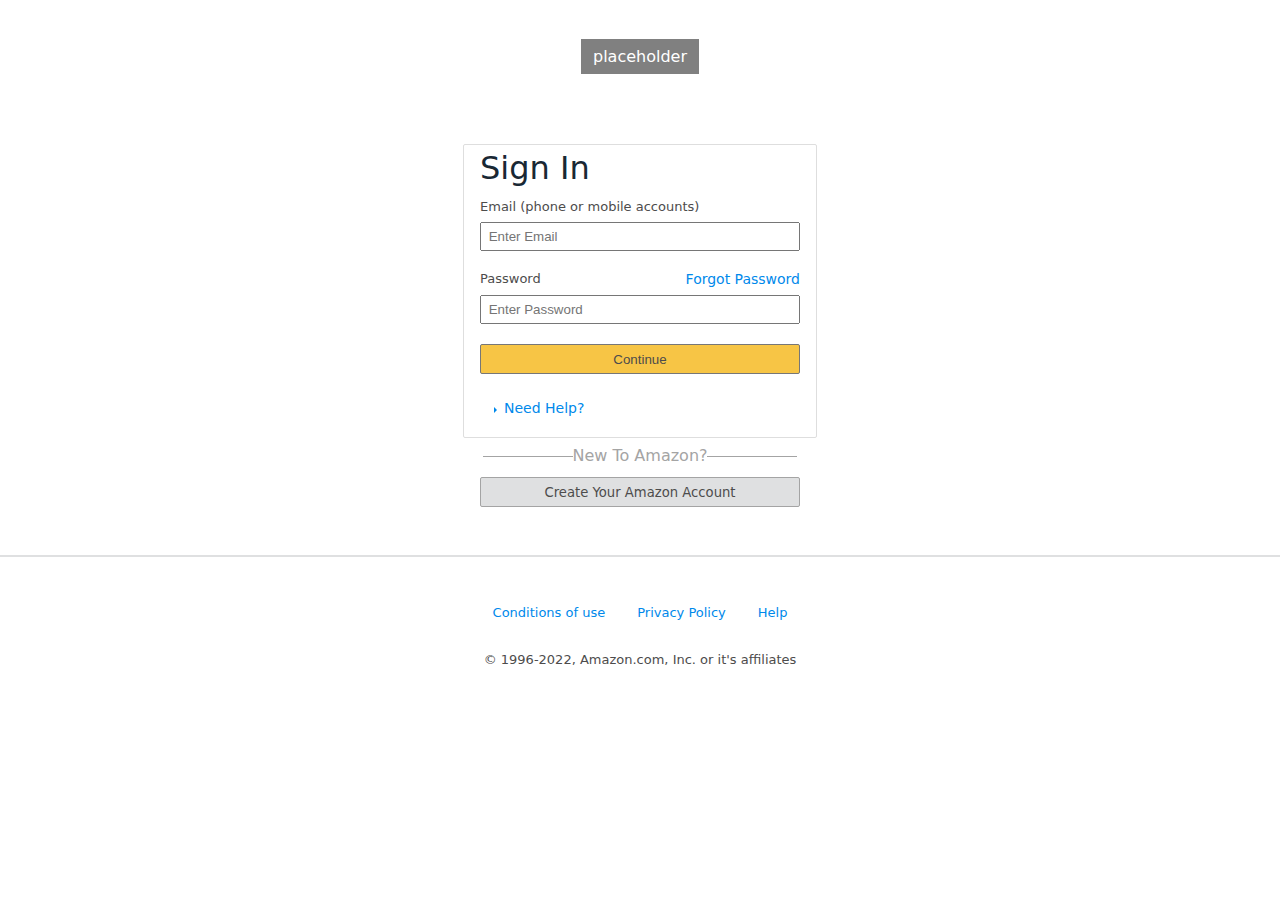
<file: index.html>
<!DOCTYPE html>
<html lang="en">
    <head>
        <meta charset="UTF-8" />
        <meta http-equiv="X-UA-Compatible" content="IE=edge" />
        <meta name="viewport" content="width=device-width, initial-scale=1.0" />
        <title>Amazon Login</title>
        <link rel="stylesheet" href="style.css" />
    </head>
    <body>
        <header>
            <div>placeholder</div>
        </header>
        <main>
            <section class="login">
                <div class="login__wrapper">
                    <h1>Sign In</h1>
                    <form>
                        <label for="email"
                            >Email (phone or mobile accounts)</label
                        >
                        <input
                            type="email"
                            id="email"
                            placeholder="Enter Email"
                            required />
                        <label for="password"
                            >Password
                            <span
                                ><a href="./forgot.html"
                                    >Forgot Password</a
                                ></span
                            ></label
                        >
                        <input
                            type="password"
                            placeholder="Enter Password"
                            required />
                        <button type="submit">Continue</button>
                    </form>
                    <a class="help" href="help.html">Need Help?</a>
                </div>
                <p>New To Amazon?</p>
                <a class="create" href="create.html"
                    >Create Your Amazon Account</a
                >
            </section>
        </main>
        <footer>
            <ul>
                <li><a href="conditions.html">Conditions of use</a></li>
                <li><a href="privacy.html">Privacy Policy</a></li>
                <li><a href="help.html">Help</a></li>
            </ul>
            <p>&copy; 1996-2022, Amazon.com, Inc. or it's affiliates</p>
        </footer>
    </body>
</html>
</file>
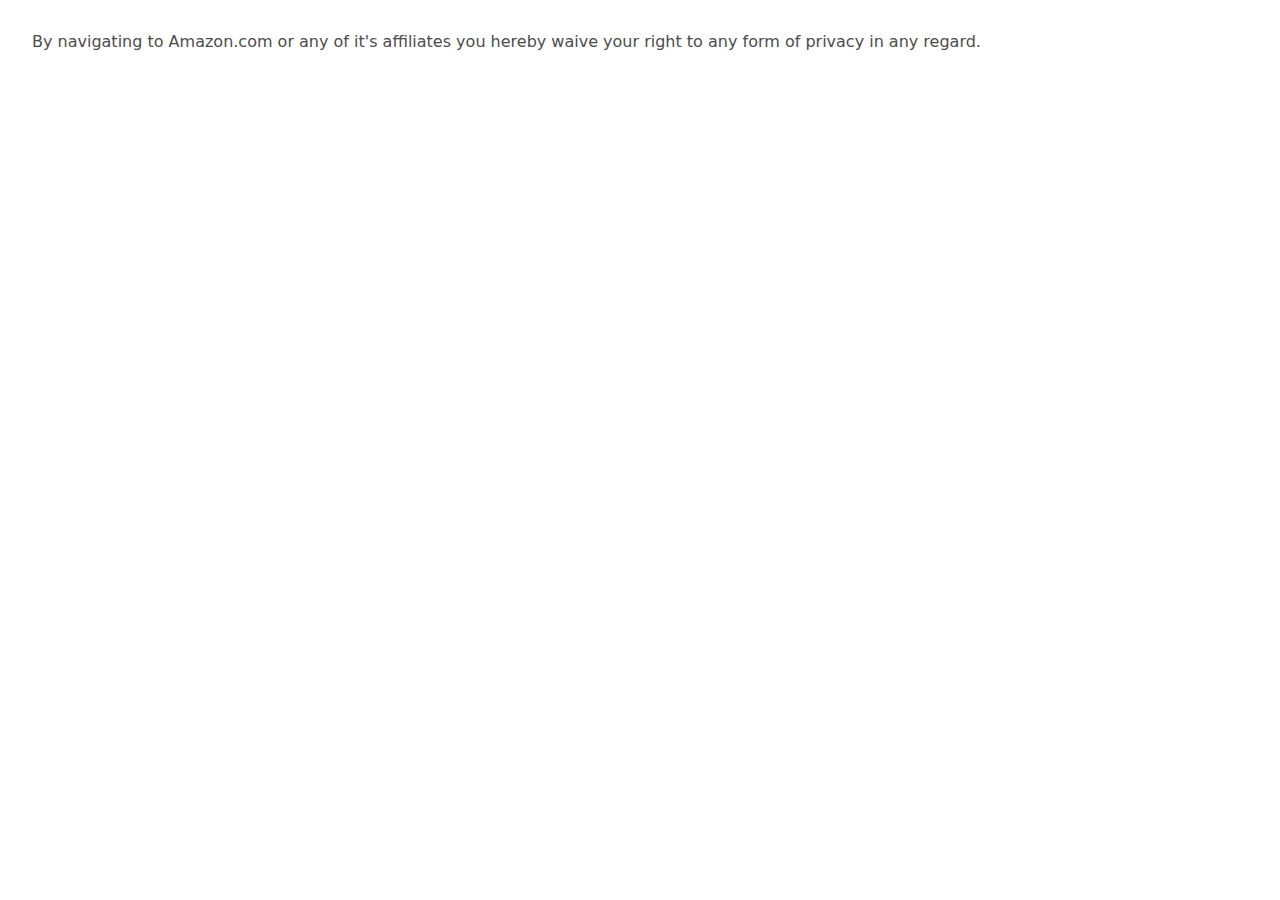
<file: conditions.html>
<!DOCTYPE html>
<html lang="en">
    <head>
        <meta charset="UTF-8" />
        <meta http-equiv="X-UA-Compatible" content="IE=edge" />
        <meta name="viewport" content="width=device-width, initial-scale=1.0" />
        <title>Conditions</title>
        <link rel="stylesheet" href="style.css" />
    </head>
    <body>
        <p class="joke">
            By navigating to Amazon.com or any of it's affiliates you hereby
            waive your right to any form of privacy in any regard.
        </p>
    </body>
</html>
</file>
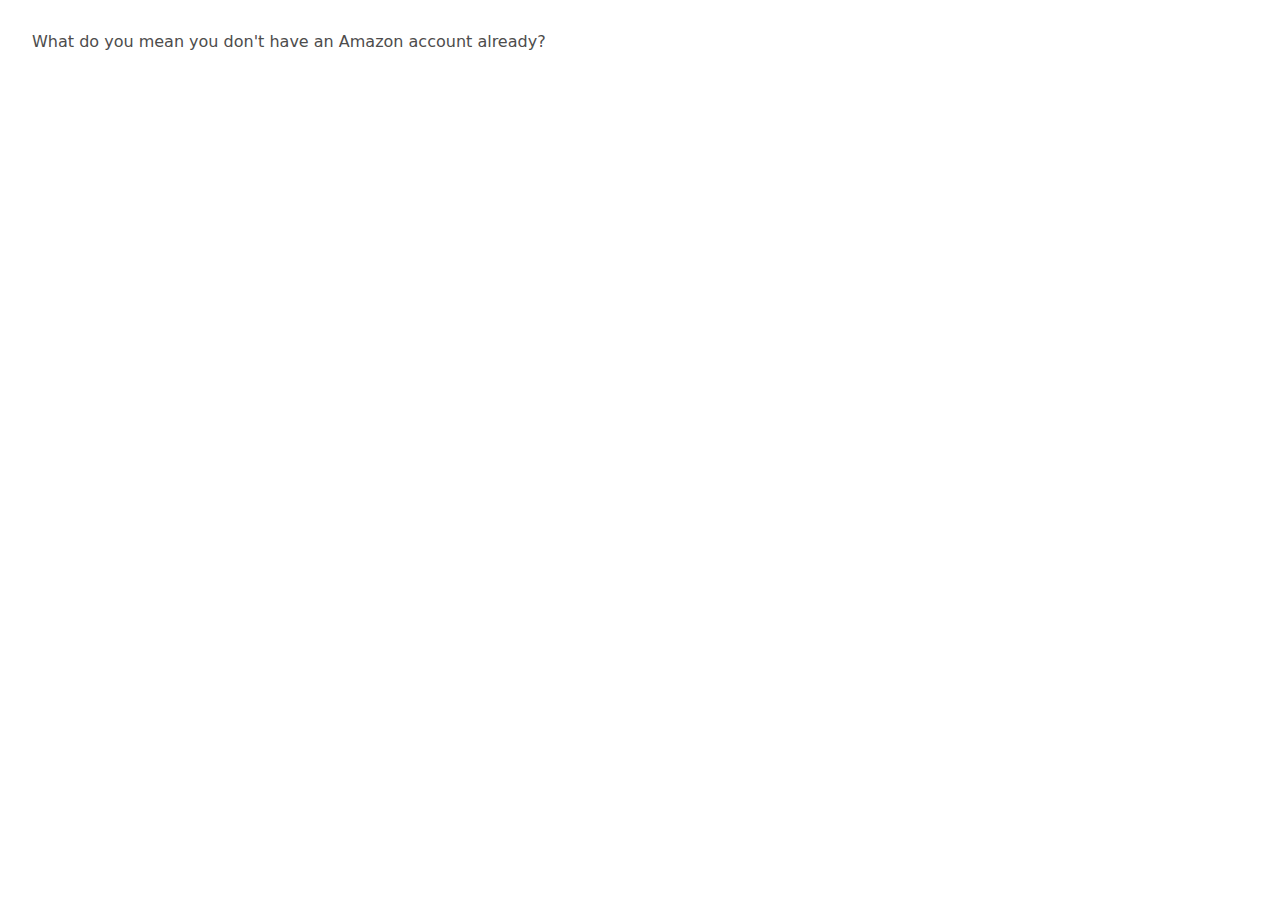
<file: create.html>
<!DOCTYPE html>
<html lang="en">
    <head>
        <meta charset="UTF-8" />
        <meta http-equiv="X-UA-Compatible" content="IE=edge" />
        <meta name="viewport" content="width=device-width, initial-scale=1.0" />
        <title>Create Account</title>
        <link rel="stylesheet" href="style.css" />
    </head>
    <body>
        <p class="joke">
            What do you mean you don't have an Amazon account already?
        </p>
    </body>
</html>
</file>
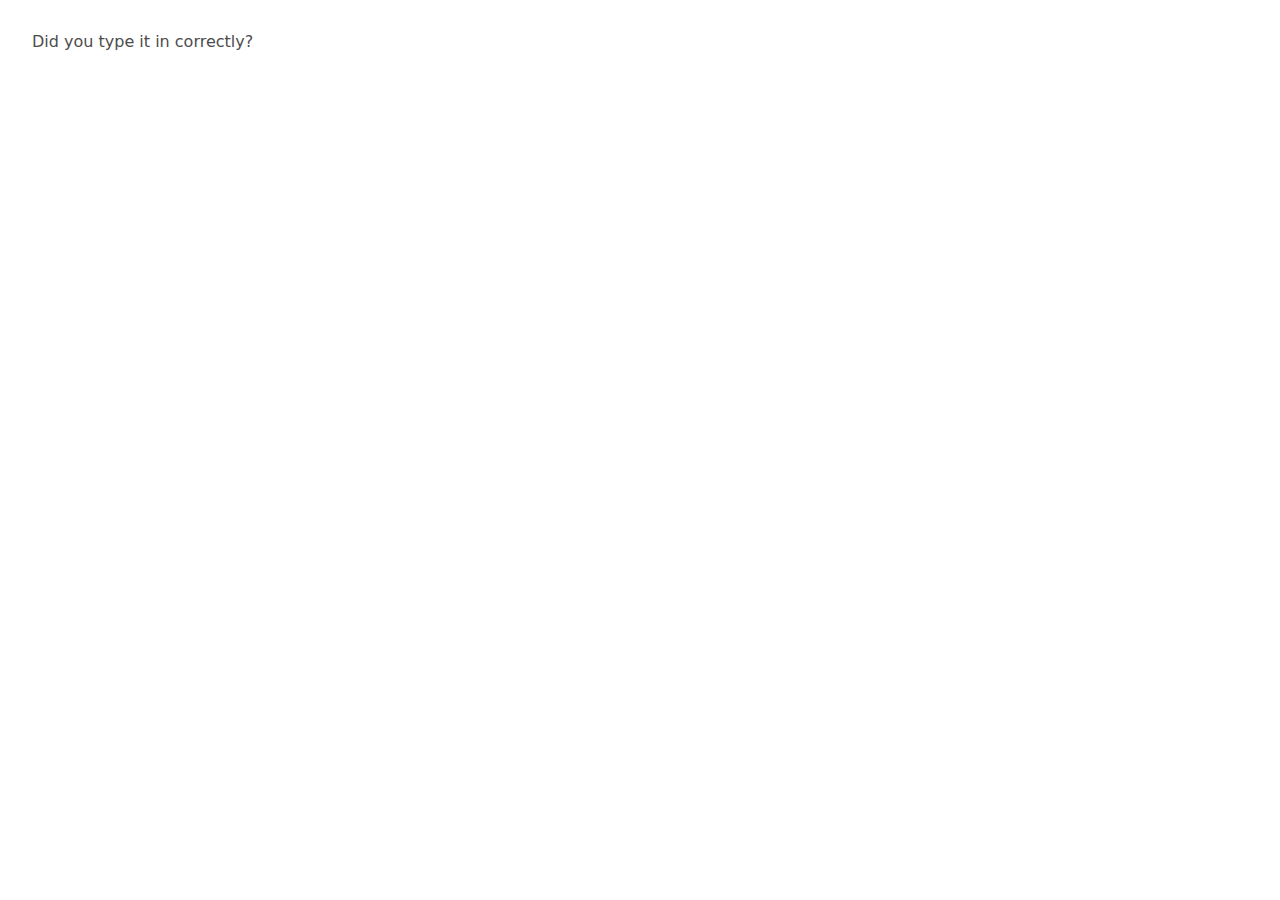
<file: forgot.html>
<!DOCTYPE html>
<html lang="en">
    <head>
        <meta charset="UTF-8" />
        <meta http-equiv="X-UA-Compatible" content="IE=edge" />
        <meta name="viewport" content="width=device-width, initial-scale=1.0" />
        <title>Forgot Password</title>
        <link rel="stylesheet" href="style.css" />
    </head>
    <body>
        <p class="joke">Did you type it in correctly?</p>
    </body>
</html>
</file>
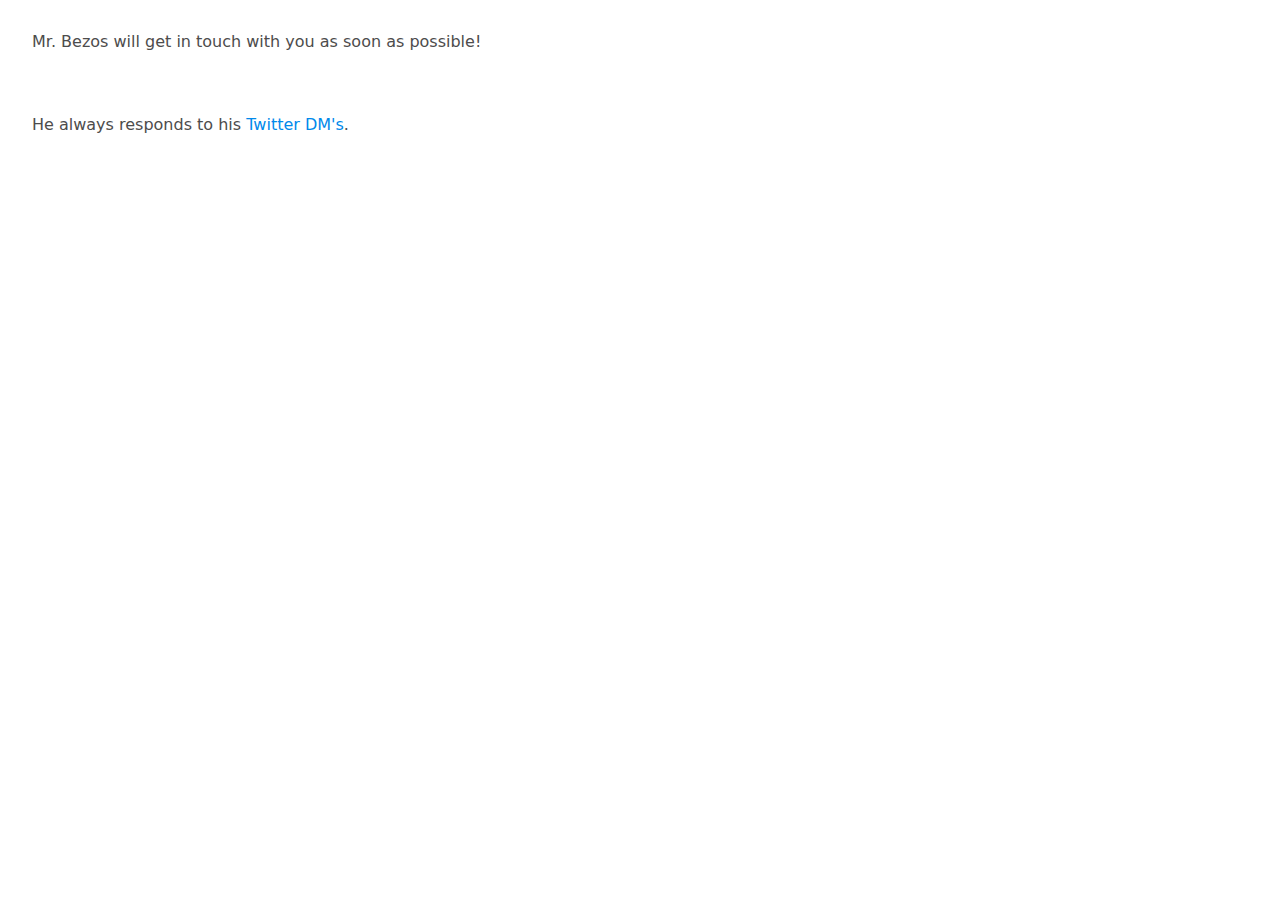
<file: help.html>
<!DOCTYPE html>
<html lang="en">
    <head>
        <meta charset="UTF-8" />
        <meta http-equiv="X-UA-Compatible" content="IE=edge" />
        <meta name="viewport" content="width=device-width, initial-scale=1.0" />
        <title>Help</title>
        <link rel="stylesheet" href="style.css" />
    </head>
    <body>
        <p class="joke">
            Mr. Bezos will get in touch with you as soon as possible!
        </p>
        <p class="joke">
            He always responds to his
            <a href="https://twitter.com/jeffbezos" target="_blank"
                >Twitter DM's</a
            >.
        </p>
    </body>
</html>
</file>
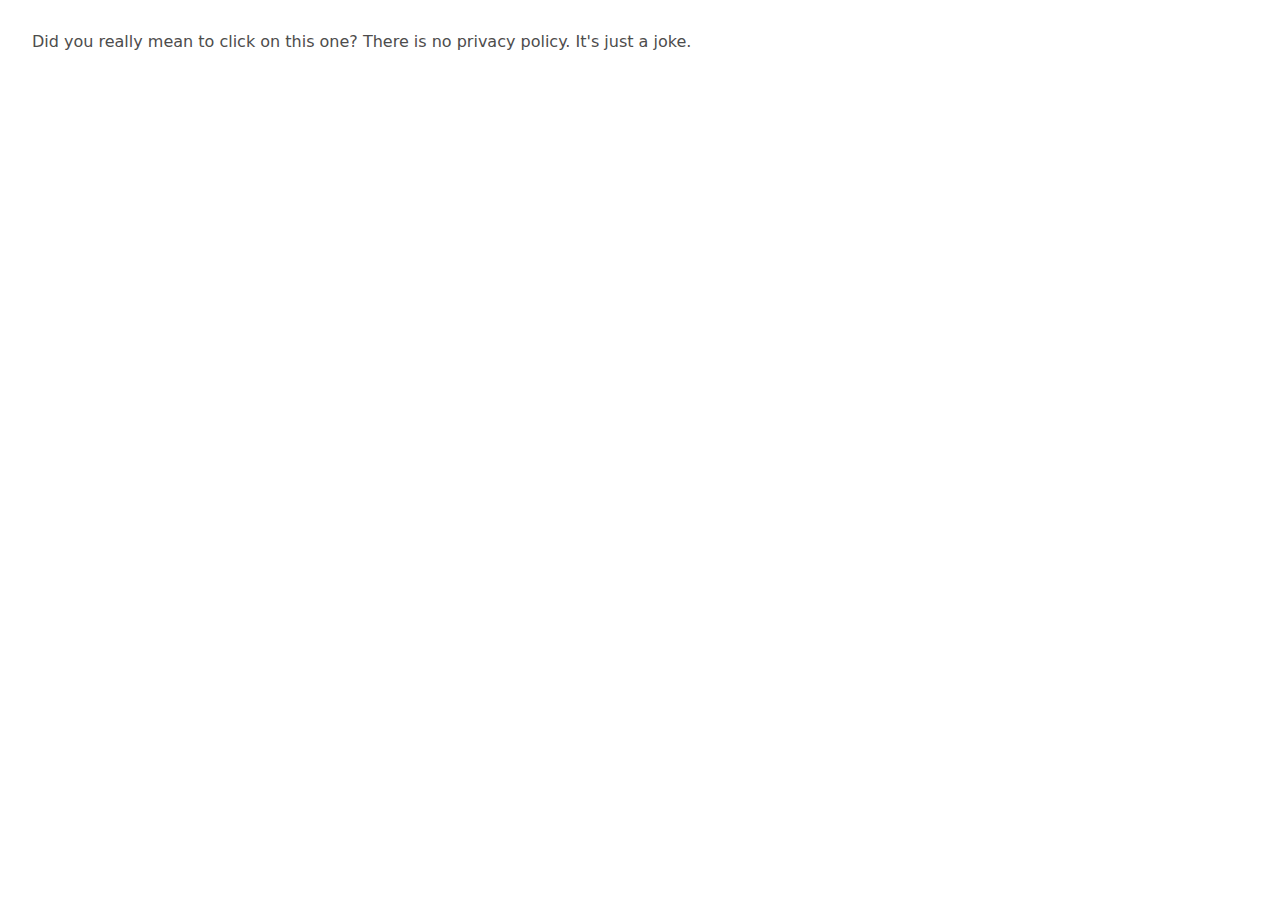
<file: privacy.html>
<!DOCTYPE html>
<html lang="en">
    <head>
        <meta charset="UTF-8" />
        <meta http-equiv="X-UA-Compatible" content="IE=edge" />
        <meta name="viewport" content="width=device-width, initial-scale=1.0" />
        <title>Privacy</title>
        <link rel="stylesheet" href="style.css" />
    </head>
    <body>
        <p class="joke">
            Did you really mean to click on this one? There is no privacy
            policy. It's just a joke.
        </p>
    </body>
</html>
</file>
<file: style.css>
:root {
    --clr-border: hsl(0, 0%, 87%);
    --clr-link: hsl(205, 100%, 46%);
    --clr-create: hsl(210, 3%, 88%);
    --clr-create-hover: hsl(210, 3%, 82%);
    --clr-heading: hsl(207, 35%, 15%);
    --clr-body: hsl(0, 1%, 30%);
    --clr-btn: hsl(43, 92%, 62%);
    --clr-btn-hover: hsl(43, 92%, 50%);
    --border-radius: 2px;
}

*,
*::after,
*::before {
    box-sizing: border-box;
    margin: 0;
    padding: 0;
}

body {
    font-family: system-ui, -apple-system, BlinkMacSystemFont, 'Segoe UI',
        Roboto, Oxygen, Ubuntu, Cantarell, 'Open Sans', 'Helvetica Neue',
        sans-serif;
    color: var(--clr-body);
    min-height: 100vh;
    color: var(--clr-body);
    display: flex;
    flex-direction: column;
}

header {
    display: flex;
    justify-content: center;
    align-items: center;
    height: 7rem;
    margin-block-end: 2rem;
}

header div {
    background: gray;
    padding: 0.5em 0.75em;
    color: white;
}

.login {
    margin-inline: auto;
    display: flex;
    flex-direction: column;
    justify-content: center;
    align-items: center;
}

.login__wrapper {
    border: 1px solid var(--clr-border);
    border-radius: var(--border-radius);
    padding: 0.25em 1em 1.25em 1em;
}

h1 {
    font-weight: 400;
    margin-block-end: 0.375em;
    color: var(--clr-heading);
}

form {
    width: 20em;
    display: flex;
    flex-flow: column nowrap;
}

label {
    font-size: 0.8125rem;
    margin-block-end: 0.625em;
}

span {
    font-size: 0.875rem;
}

label:last-of-type {
    display: flex;
    justify-content: space-between;
}

input {
    margin-block-end: 1.5em;
    padding: 0.375em 0.5em;
}

button {
    background-color: var(--clr-btn);
    color: var(--clr-body);
    outline: none;
    height: 30px;
    border: 1px solid #777;
    border-radius: var(--border-radius);
    margin-block-end: 1.5rem;
    cursor: pointer;
}

button:hover {
    background-color: var(--clr-btn-hover);
}

a {
    text-decoration: none;
    color: var(--clr-link);
}

a:hover {
    text-decoration: underline;
}

.help {
    margin-inline-start: 1.5rem;
    position: relative;
    font-size: 0.875rem;
}

.help::before {
    content: '';
    width: 0;
    height: 0;
    position: absolute;
    left: -10px;
    top: 7px;
    border-style: solid;
    border-width: 3px 0 3px 3px;
    border-color: transparent transparent transparent var(--clr-link);
}

section > p {
    color: #a4a4a4;
    margin-block-start: 0.5em;
    margin-block-end: 0.75em;
    position: relative;
}

section > p::before,
section > p::after {
    content: '';
    width: 90px;
    height: 1px;
    position: absolute;
    background: #a4a4a4;
}

section > p::before {
    top: 10px;
    right: 135px;
}

section > p::after {
    top: 10px;
    left: 135px;
}

.create {
    color: var(--clr-body);
    background-color: var(--clr-create);
    width: 20rem;
    border: 1px solid #a4a4a4;
    border-radius: var(--border-radius);
    display: flex;
    justify-content: center;
    align-items: center;
    height: 30px;
    font-size: 0.825rem;
    margin-block-end: 3rem;
}

.create:hover {
    text-decoration: none;
    background: var(--clr-create-hover);
}

footer {
    width: 100%;
    padding-block-start: 3rem;
    border-top: 2px solid var(--clr-create);
    display: flex;
    flex-direction: column;
    align-items: center;
    justify-content: center;
    font-size: 0.8125rem;
}

footer ul {
    display: flex;
    flex-direction: row;
    gap: 2rem;
    list-style-type: none;
    margin-block-end: 2rem;
}

.joke {
    margin: 2em 2em;
}
</file>
